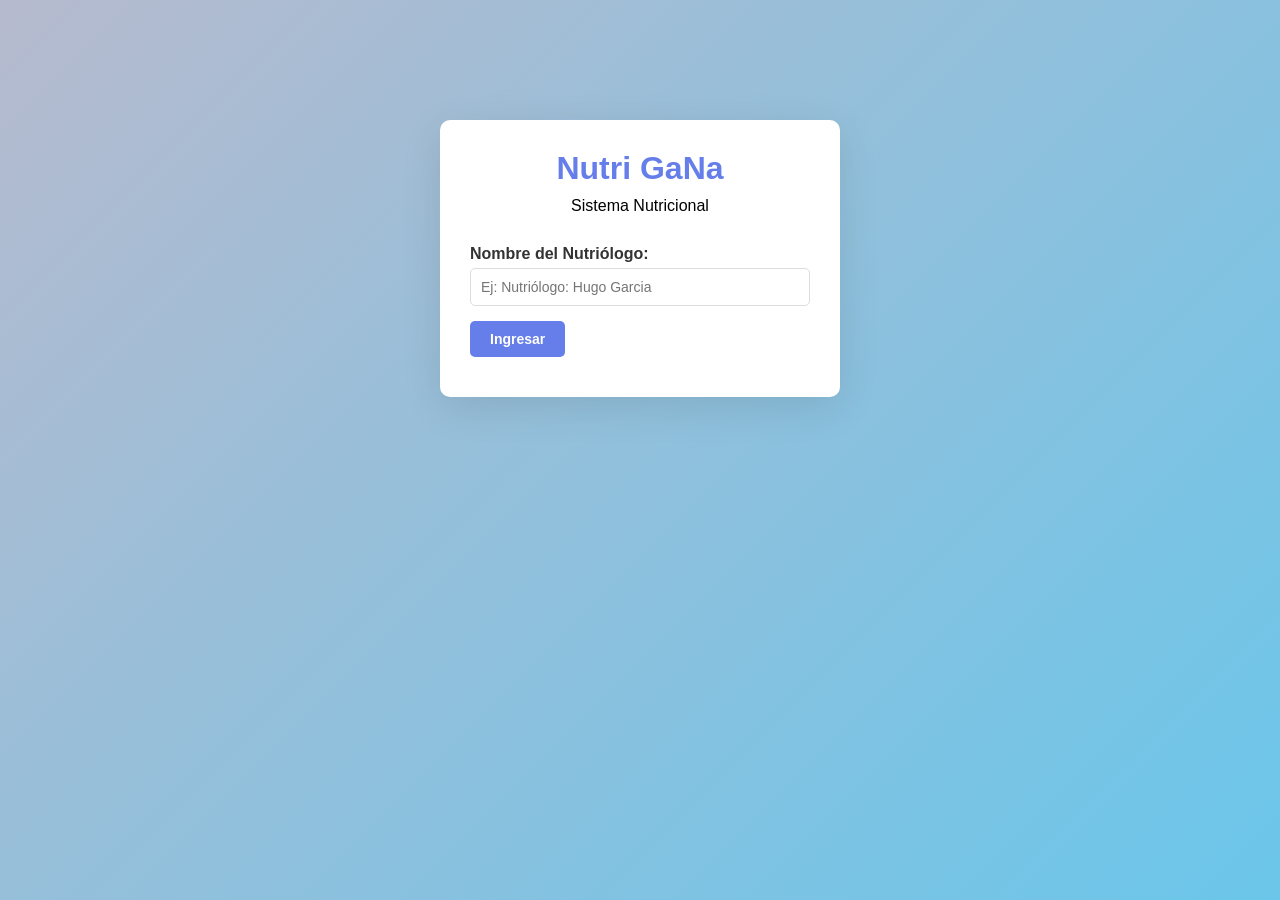
<file: index.html>
<!DOCTYPE html>
<html lang="es">
<head>
    <meta charset="UTF-8">
    <meta name="viewport" content="width=device-width, initial-scale=1.0">
    <title>Nutri HEGN - Sistema de Gestión Clínica</title>
    <link rel="stylesheet" href="css/styles.css">
</head>
<body>
    <div class="container">
        <div class="login-container">
            <div class="logo">
                <h1>Nutri GaNa</h1>
                <p>Sistema Nutricional</p>
            </div>
            <form id="loginForm">
                <div class="form-group">
                    <label for="nombreNutriologo">Nombre del Nutriólogo:</label>
                    <input type="text" id="nombreNutriologo" placeholder="Ej: Nutriólogo: Hugo Garcia" required autocomplete="off">
                </div>
                <button type="submit" class="btn btn-primary">Ingresar</button>
            </form>
            <div id="errorMessage" class="error-message"></div>
        </div>
    </div>
    <script type="module" src="js/app.js"></script>
</body>
</html>
</file>
<file: css/styles.css>
* {
    margin: 0;
    padding: 0;
    box-sizing: border-box;
}

body {
    font-family: 'Segoe UI', Tahoma, Geneva, Verdana, sans-serif;
    background: linear-gradient(135deg, #b6bace 0%, #6ac6ea 100%);
    min-height: 100vh;
    padding: 20px;
}

.container {
    max-width: 1200px;
    margin: 0 auto;
}

.login-container {
    max-width: 400px;
    margin: 100px auto;
    background: white;
    border-radius: 10px;
    padding: 30px;
    box-shadow: 0 10px 40px rgba(0,0,0,0.1);
}

.logo {
    text-align: center;
    margin-bottom: 30px;
}

.logo h1 {
    color: #667eea;
    margin-bottom: 10px;
}

.header {
    background: white;
    border-radius: 10px;
    padding: 20px;
    margin-bottom: 20px;
    display: flex;
    justify-content: space-between;
    align-items: center;
    box-shadow: 0 2px 10px rgba(0,0,0,0.1);
}

.tabs {
    display: flex;
    gap: 10px;
    margin-bottom: 20px;
}

.tab-btn {
    flex: 1;
    padding: 12px;
    background: white;
    border: none;
    border-radius: 8px;
    cursor: pointer;
    font-size: 16px;
    font-weight: 600;
    transition: all 0.3s;
}

.tab-btn.active {
    background: #667eea;
    color: white;
}

.tab-content {
    display: none;
    background: white;
    border-radius: 10px;
    padding: 25px;
    box-shadow: 0 2px 10px rgba(0,0,0,0.1);
}

.tab-content.active {
    display: block;
}

.form-container {
    margin-bottom: 30px;
    padding-bottom: 20px;
    border-bottom: 2px solid #e0e0e0;
}

.form-row {
    display: grid;
    grid-template-columns: 1fr 1fr;
    gap: 20px;
    margin-bottom: 15px;
}

.form-group {
    margin-bottom: 15px;
}

label {
    display: block;
    margin-bottom: 5px;
    font-weight: 600;
    color: #333;
}

input, select, textarea {
    width: 100%;
    padding: 10px;
    border: 1px solid #ddd;
    border-radius: 5px;
    font-size: 14px;
}

textarea {
    resize: vertical;
}

.btn {
    padding: 10px 20px;
    border: none;
    border-radius: 5px;
    cursor: pointer;
    font-size: 14px;
    font-weight: 600;
    transition: all 0.3s;
}

.btn-primary {
    background: #667eea;
    color: white;
}

.btn-primary:hover {
    background: #5a67d8;
}

.btn-success {
    background: #48bb78;
    color: white;
}

.btn-success:hover {
    background: #38a169;
}

.btn-danger {
    background: #f56565;
    color: white;
}

.btn-danger:hover {
    background: #e53e3e;
}

.btn-warning {
    background: #ed8936;
    color: white;
}

.btn-warning:hover {
    background: #dd6b20;
}

.imc-result {
    margin-top: 15px;
    padding: 15px;
    border-radius: 5px;
    background: #f7fafc;
    border-left: 4px solid #667eea;
}

.patient-list {
    display: grid;
    gap: 10px;
    max-height: 400px;
    overflow-y: auto;
}

.patient-card {
    padding: 15px;
    background: #f7fafc;
    border-radius: 8px;
    border-left: 4px solid #48bb78;
}

.patient-card h4 {
    margin-bottom: 5px;
    color: #2d3748;
}

.patient-card p {
    color: #4a5568;
    font-size: 14px;
    margin: 3px 0;
}

.patient-info {
    padding: 15px;
    background: #ebf8ff;
    border-radius: 8px;
    margin-bottom: 15px;
}

.history-list {
    margin-top: 20px;
    max-height: 500px;
    overflow-y: auto;
}

.consultation-card {
    background: #f7fafc;
    border-radius: 8px;
    padding: 15px;
    margin-bottom: 15px;
    border-left: 4px solid #667eea;
    position: relative;
}

.consultation-card h4 {
    color: #2d3748;
    margin-bottom: 8px;
}

.consultation-card .date {
    color: #718096;
    font-size: 12px;
    margin-bottom: 10px;
}

.consultation-card .content {
    margin: 10px 0;
}

.consultation-card .evolution {
    color: #4a5568;
    margin-bottom: 8px;
}

.consultation-card .plan {
    color: #2d3748;
    font-weight: 500;
}

.card-actions {
    position: absolute;
    top: 15px;
    right: 15px;
}

.error-message {
    color: #f56565;
    margin-top: 10px;
    text-align: center;
}

@media (max-width: 768px) {
    .form-row {
        grid-template-columns: 1fr;
        gap: 10px;
    }
    
    .header {
        flex-direction: column;
        text-align: center;
        gap: 10px;
    }
    
    .tabs {
        flex-direction: column;
    }
}
</file>
